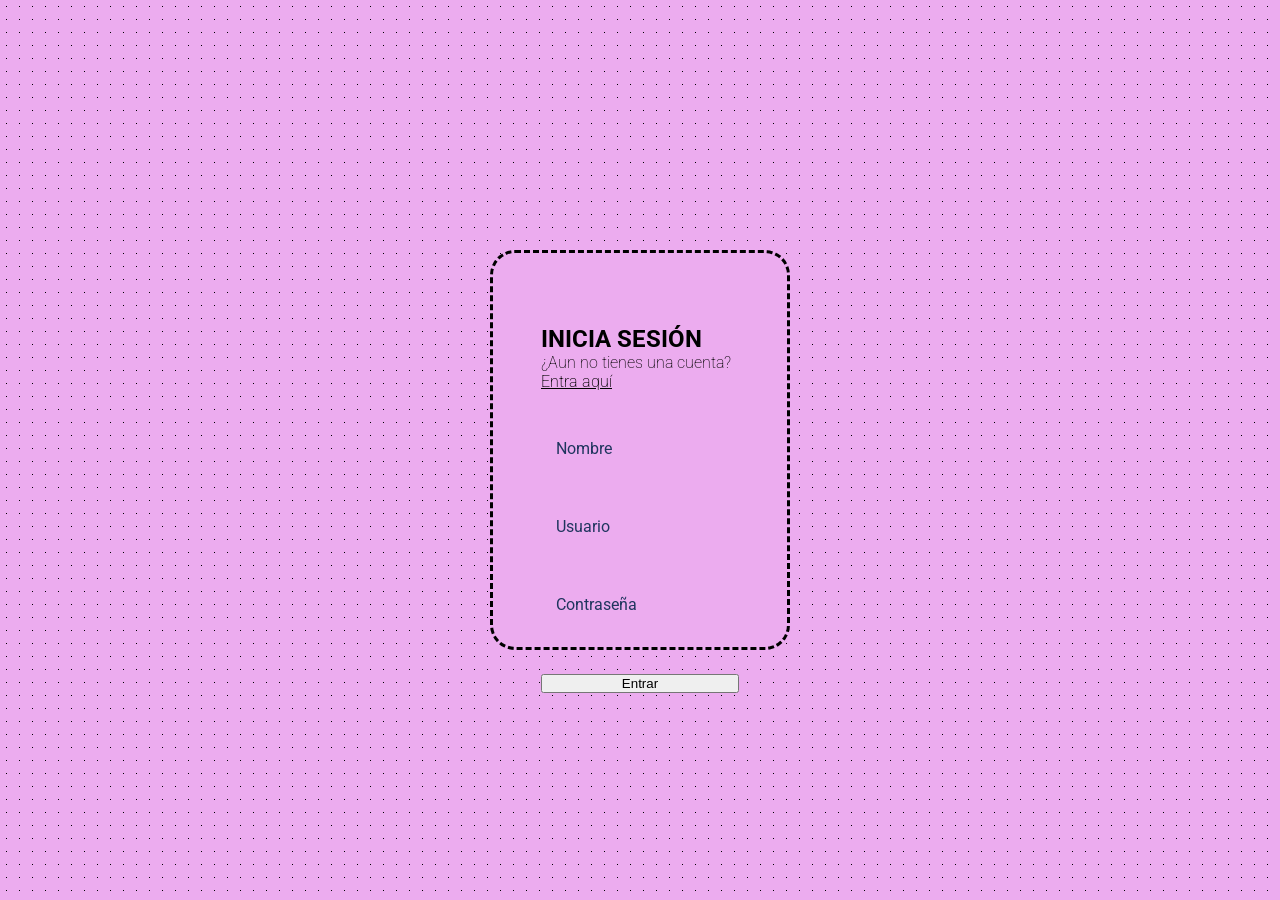
<file: web.html>
<!DOCTYPE html>

<html>
    <head>
        <meta charset="utf-8">
        <meta http-equiv="X-UA-Compatible" content="IE=edge">
        <title>INICIAR SESIÓN</title>
        <meta name="description" content>
        <meta name="viewport" content="width=device-width, initial-scale=1">
        <link rel="stylesheet" href="estilos.css">
    </head>
    <body>
        <form class="form">
            <h2 class="form_title">INICIA SESIÓN</h2>
            <P class="form_paragraph">¿Aun no tienes una cuenta? <a href="#" class="form_link">Entra aquí</a></P>
        <div class="form_container">
            <div class="form_group">
                <input type="text" id="name" class="form_input" placeholder=" ">
                <label for="name" class="form_label">Nombre</label>
                <span class="form_line"></span>
            </div>
            <div class="form_group">
                <input type="text" id="name" class="form_input" placeholder=" ">
                <label for="user" class="form_label">Usuario</label>
                <span class="form_line"></span>
            </div>
            <div class="form_group">
                <input type="text" id="password" class="form_input" placeholder=" ">
                <label for="password" class="form_label">Contraseña</label>
                <span class="form_line"></span>
            </div>

            <input type="submit" class="form_submit" value="Entrar">
        </div>
        
        </form>

    </body>
</html>
</file>
<file: estilos.css>
@import url('https://fonts.googleapis.com/css2?family=Poppins:ital,wght@0,100;0,200;0,300;0,400;0,500;0,600;0,700;0,800;0,900;1,100;1,200;1,300;1,400;1,500;1,600;1,700;1,800;1,900&family=Roboto:ital,wght@0,100;0,300;0,400;0,500;0,700;0,900;1,100;1,300;1,400;1,500;1,700;1,900&display=swap');


*{
    margin: 0;
    padding: 0;
    box-sizing: border-box;
}

body {

    font-family: "Roboto", sans-serif;
    background-color: #ecacef;
    opacity: 20;
    background-image: radial-gradient(#000000 0.65px, #ecacef 0.65px);
    background-size: 13px 13px;
    background-position: o o, 10px 10px;
    display: flex;
    min-height: 100vh;

}

.form{
    background-color: #ecacef;
    margin: auto;
    width: 70%;
    max-width: 300px;
    height: 400px;
    padding: 4.5em 3em;
    border-radius: 25px;
    border-color: black;
    border-style: dashed;

}

.form_tittle{
    font-size: 2rem;
    margin-bottom: 5rem;
}

.form_paragraph{
    font-weight: 150;
}

.form_link{
    font-weight: 200;
    color: black;
}

.form_container{
    margin-top: 3em;
    display: grid;
    gap: 2.5em;
}

.form_group{
    position: relative;
    color: #1f355e;
}

.form_input{
    width:100%;
    background: none;
    color: rgb(0, 0, 0);
    font-size: 1rem;
    padding: .6em .3em;
    border: none;
    outline: none;
    border-bottom: 1px solid var(--color);
    font-family: "roboto", sans-serif;
}

.form_input:focus + .form_label {
    transform: translate(-12px) scale(.7);
    transform-origin: left top;
    color: rgb(0, 0, 0);
}

.form_label{
    color: var(--color);
    cursor: pointer;
    position: absolute;
    top: 0;
    left: 5px;
    transform: translate(10px);
    transition: transform .5s, color .3s;
}
</file>
